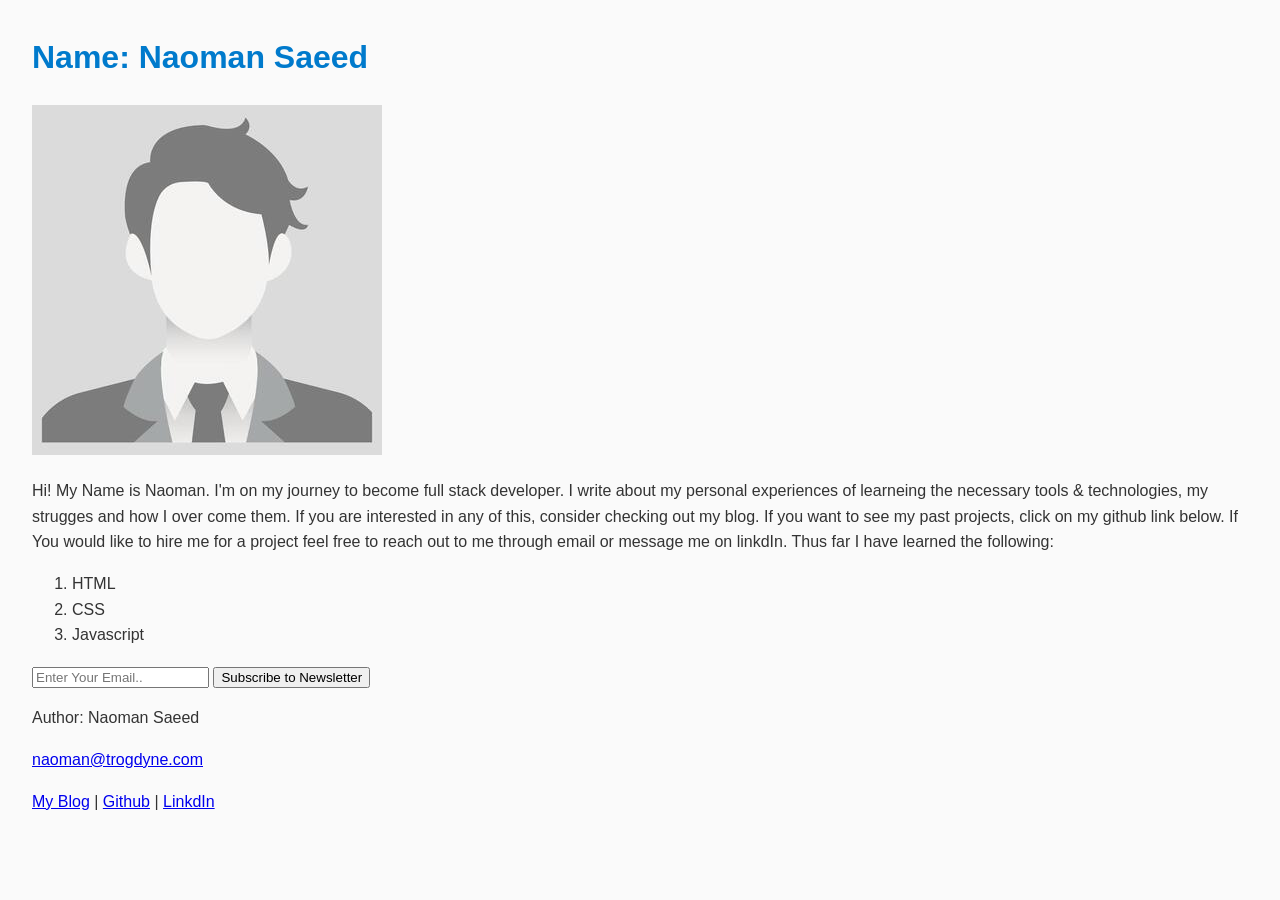
<file: index.html>
<!doctype html>
<html>
    <head>
        <link rel="stylesheet" href="style.css" />
        <meta charset="utf-8" />
        <meta name="viewport" content="width=device-width, initial-scale=1.0" />

        <title>Naoman Saeed - Portfolio</title>
    </head>
    <body>
        <header>
            <h1>Name: Naoman Saeed</h1>
        </header>
        <main>
            <img src="naoman.jpg" alt="Portrait of Naoman Saeed" />
            <p>
                Hi! My Name is Naoman. I'm on my journey to become full stack
                developer. I write about my personal experiences of learneing
                the necessary tools & technologies, my strugges and how I over
                come them. If you are interested in any of this, consider
                checking out my blog. If you want to see my past projects, click
                on my github link below. If You would like to hire me for a
                project feel free to reach out to me through email or message me
                on linkdIn. Thus far I have learned the following:
            </p>
            <ol>
                <li>HTML</li>
                <li>CSS</li>
                <li>Javascript</li>
            </ol>

            <input
                type="text"
                name="user_email"
                placeholder="Enter Your Email.."
            />
            <button>Subscribe to Newsletter</button>
        </main>

        <footer>
            <p>Author: Naoman Saeed</p>
            <p>
                <a href="mailto:naoman.saeed@gmail.com">naoman@trogdyne.com</a>
            </p>
            <nav>
                <a href="https://www.trogdyne.com/blog">My Blog</a> |
                <a href="https://github.com/naomansaeed">Github</a> |
                <a href="https://linkedin.com/in/naomansaeed">LinkdIn</a>
            </nav>
        </footer>
    </body>
</html>
</file>
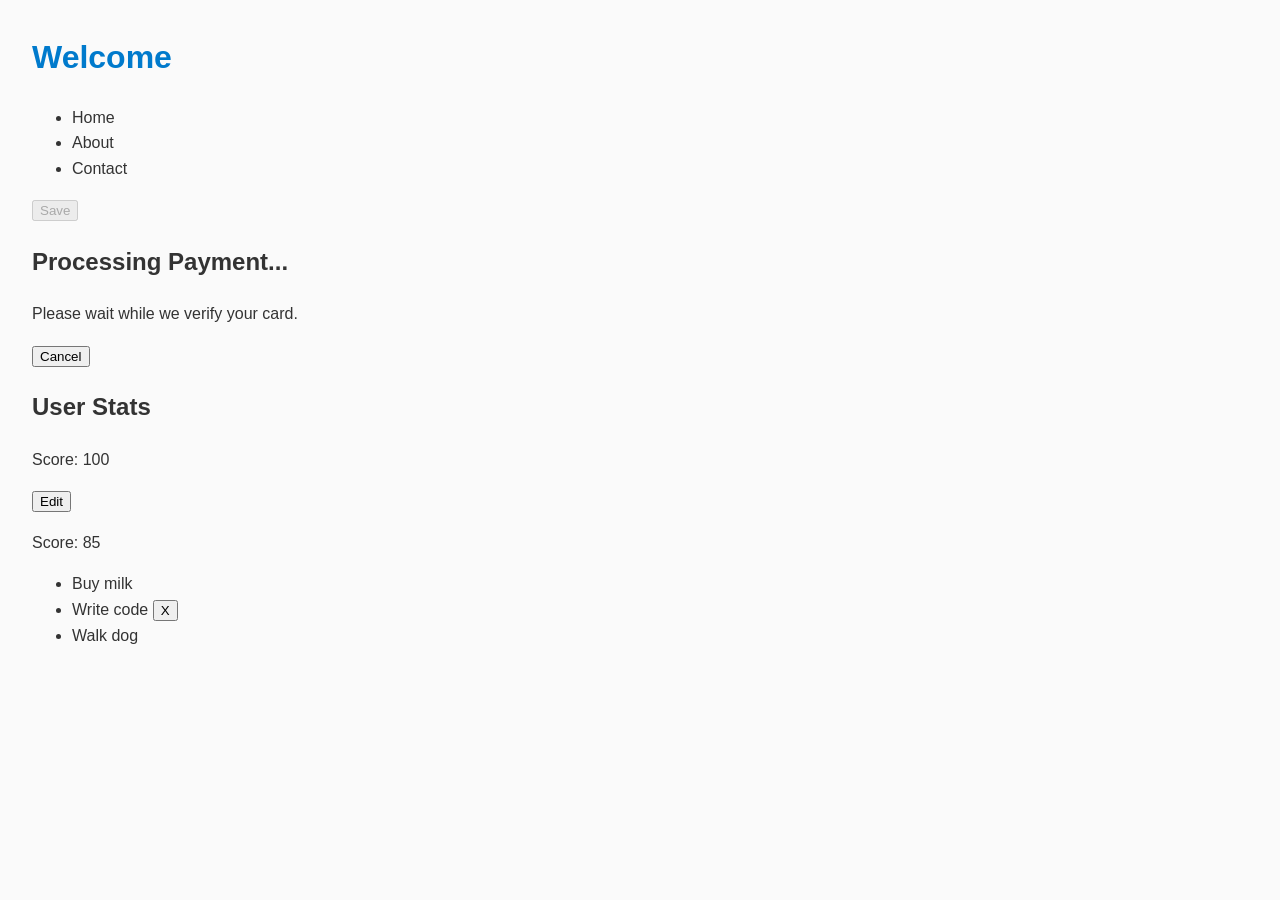
<file: one.html>
<!doctype html>
<html lang="en">
    <head>
        <meta charset="UTF-8" />
        <meta name="viewport" content="width=device-width, initial-scale=1.0" />
        <title>Document</title>
        <link rel="stylesheet" href="style.css" />
    </head>
    <body>
        <!-- Your visible content goes here -->
         <main id="app">
            <h1 class="title">Welcome</h1>
                <ul class="menu">
                    <li class="item active">Home</li>
                    <li class="item">About</li>
                    <li class="item">Contact</li>
                </ul>
            <button data-action="save" disabled>Save</button>
            <div id="status-card" class="card pending">
                <h2 id="status-title">Processing Payment...</h2>
                <p class="details">Please wait while we verify your card.</p>
                <button id="cancel-btn" class="btn primary">Cancel</button>
            </div>
            <section id="dashboard">
                <h2>User Stats</h2>
                <div class="card">
                    <p class="metric">Score: 100</p>
                    <button class="edit-btn">Edit</button>
                </div>
                <div class="card">
                    <p class="metric">Score: 85</p>
                </div>
            </section>
            <ul id="todo-list">
                <li class="task done">Buy milk</li>
  
                <li class="task active">
                    <span>Write code</span>
                    <button class="delete-btn">X</button>
                </li>
  
                <li class="task done">Walk dog</li>
            </ul>
        </main>

        <script src="calibrate.js"></script>
    </body>
</html>
</file>
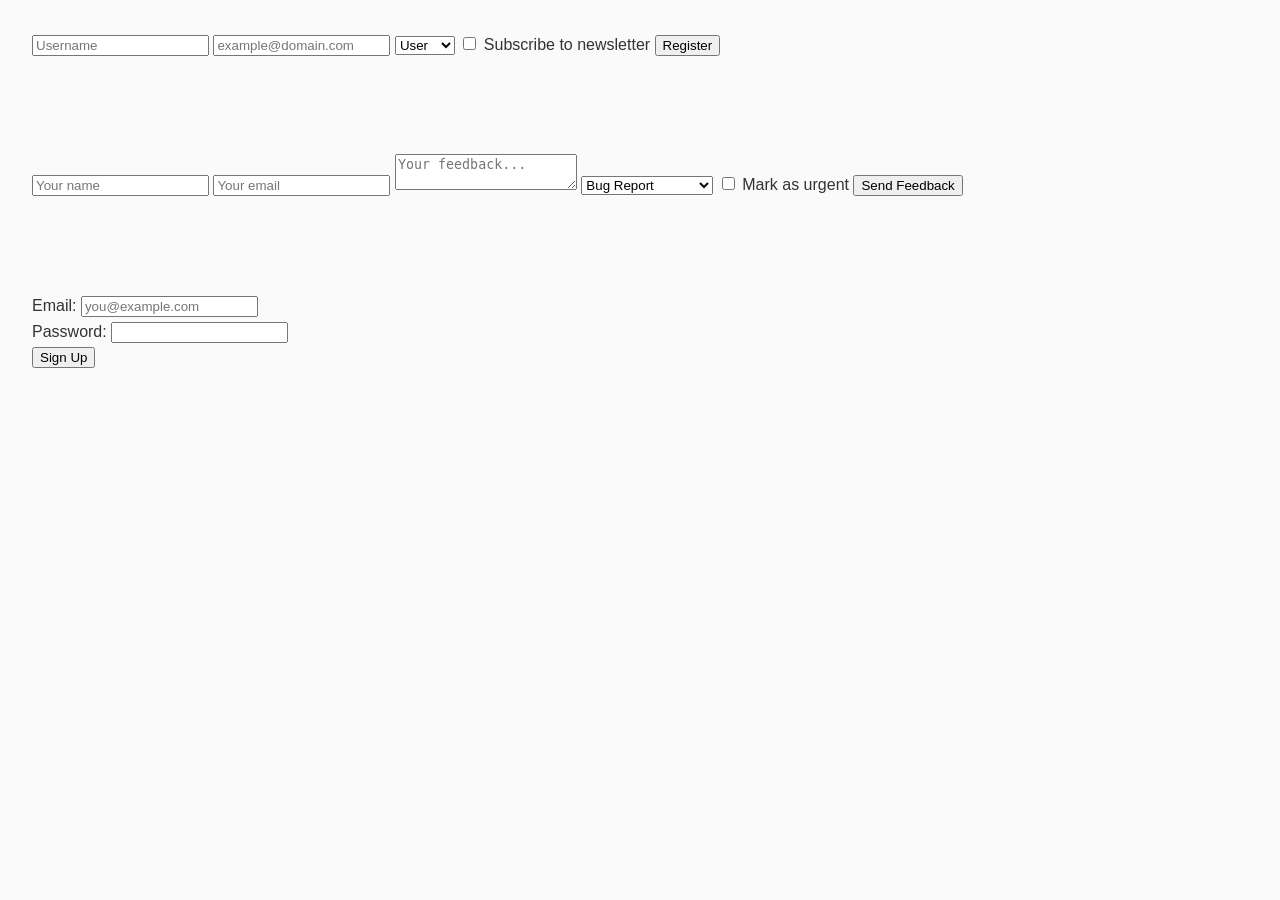
<file: three.html>
<!DOCTYPE html>
<html lang="en">
<head>
    <meta charset="UTF-8">
    <meta name="viewport" content="width=device-width, initial-scale=1.0">
    <title>Form Handling</title>
    <link rel="stylesheet" href="style.css" />
</head>
<body>
    <header></header>
    <main>
        <form id="registration-form">
            <input type="text" name="username" placeholder="Username">
            <input type="email" name="email" placeholder="example@domain.com">
            <select name="role">
                <option value="user">User</option>
                <option value="admin">Admin</option>
            </select>
            <label>
                <input type="checkbox" name="newsletter"> Subscribe to newsletter
            </label>
            <button type="submit">Register</button>
        </form>
        <div class="separtor"></div>
        <section>
            <form id="feedback-form">
                <input type="text" name="name" placeholder="Your name">
                <input type="email" name="email" placeholder="Your email">
                <textarea name="message" placeholder="Your feedback..."></textarea>
                <select name="category">
                    <option value="bug">Bug Report</option>
                    <option value="feature">Feature Request</option>
                    <option value="general">General Feedback</option>
                </select>
                <label>
                    <input type="checkbox" name="urgent"> Mark as urgent
                </label>
                <button type="submit">Send Feedback</button>
            </form>
        </section>
        <div class="separtor"></div>
        <section>
            <form id="signup-form">
                <label for="email">Email:</label>
                <input type="email" id="email" name="email" placeholder="you@example.com">
                <span class="error-msg" id="email-error" style="display: none; color: red;">
                    Please enter a valid email address.
                </span>
                <div class="form-group">
                    <label for="password">Password:</label>
                    <input type="password" id="password" name="password">
                    <span id="password-feedback" class="feedback-text"></span>
                </div>
                <button type="submit">Sign Up</button>
            </form>
            
        </section>
    </main>
    <footer></footer>
    <script src="form2.js"></script>
</body>
</html>
</file>
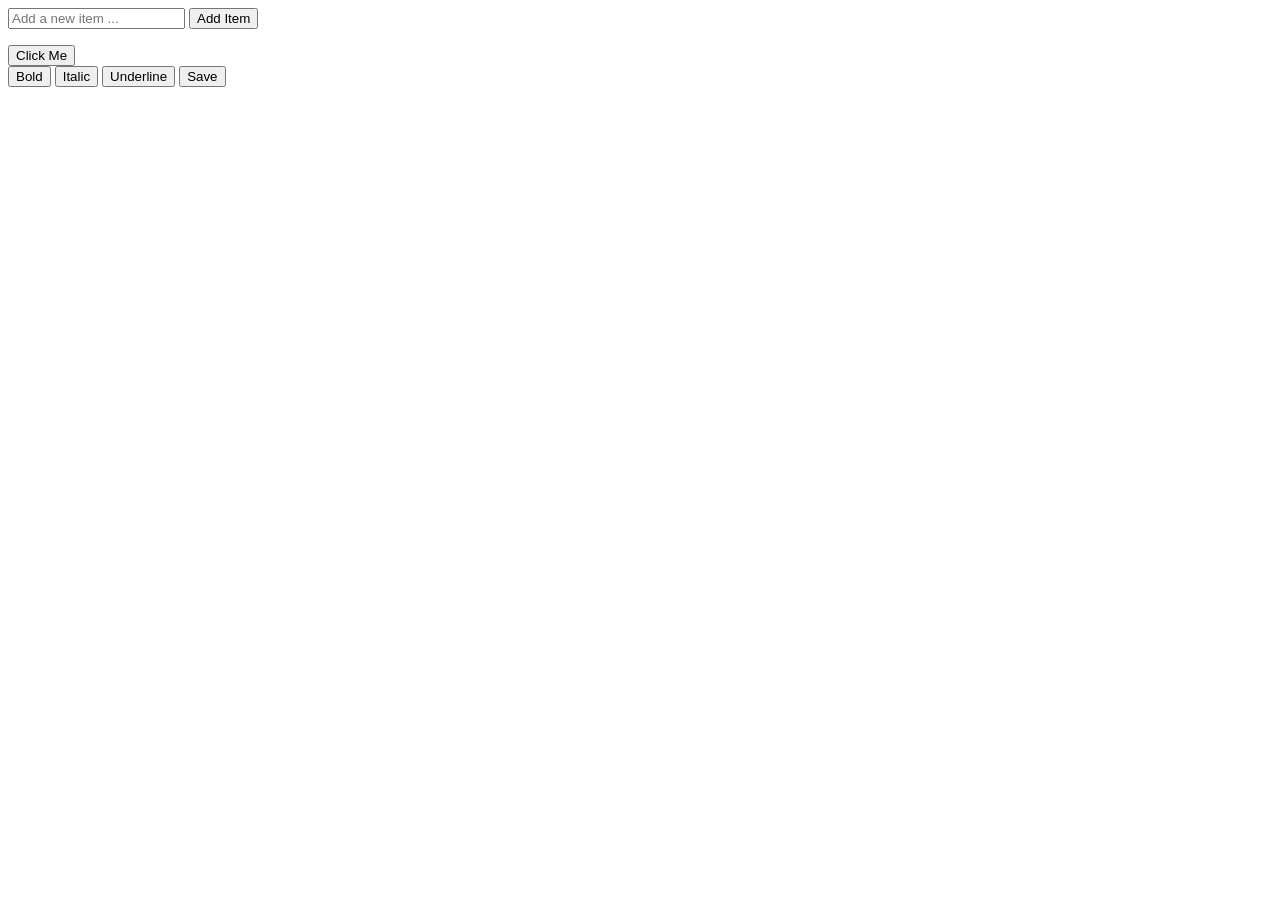
<file: two.html>
<!DOCTYPE html>
<html lang="en">
<head>
    <meta charset="UTF-8">
    <meta name="viewport" content="width=device-width, initial-scale=1.0">
    <title>Document</title>
</head>
<body>
    <main>
        <div id="quick-add-container">
            <input type="text" id="item-input" placeholder="Add a new item ...">
            <button id="add-btn" type="button">Add Item</button>
            <ul id="item-list"></ul>
        </div>
        <div id="outer">
            <div id="middle">
                <button id="inner-btn">Click Me</button>
            </div>
        </div>
        <div id="toolbar">
            <button class="tool-btn" data-action="bold"><span>Bold</span></button>
            <button class="tool-btn" data-action="italic">Italic</button>
            <button class="tool-btn" data-action="underline">Underline</button>
            <span class="divider"></span>
            <button class="tool-btn" data-action="save">Save</button>
        </div>
    </main>
    <script src="form.js"></script>
</body>
</html>
</file>
<file: style.css>
body {
    font-family: sans-serif;
    background-color: #fafafa;
    color: #333;
    line-height: 1.6;
    margin: 2rem;
}

h1 {
    color: #007acc;
}
.separtor {
    padding: 3rem;
}
</file>
